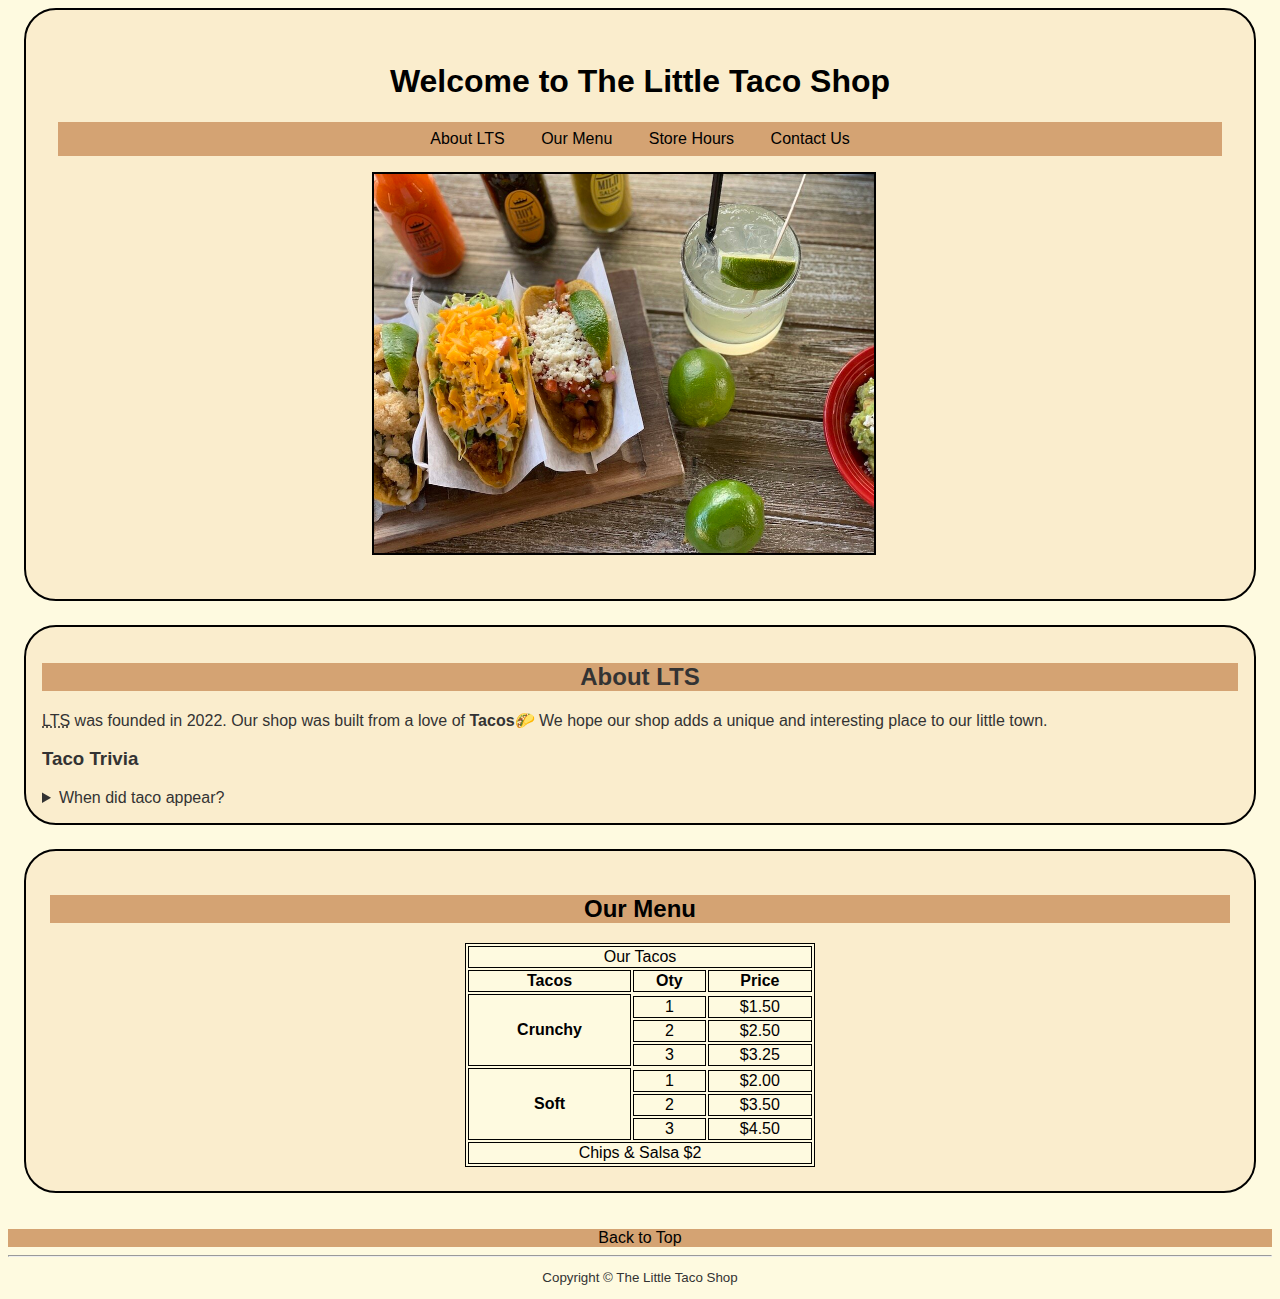
<file: index.html>
<!DOCTYPE html>
<html lang="en">
  <head>
    <meta charset="UTF-8" />
    <meta http-equiv="X-UA-Compatible" content="IE=edge" />
    <meta name="viewport" content="width=device-width, initial-scale=1.0" />
    <title>The Little Taco Shop</title>
    <link
      rel="icon"
      href="images/taco_p.png"
      type="image x-icon"
      loading="lazy"
    />
    <link rel="stylesheet" href="css/style.css" />
    <link rel="stylesheet" href="css/style_main.css" />
  </head>
  <body>
    <header>
      <section id="container">
        <h1>Welcome to The Little Taco Shop</h1>
        <nav>
          <ul>
            <li><a href="#about">About LTS</a></li>
            <li><a href="#menu">Our Menu</a></li>
            <li><a href="store_hours.html">Store Hours</a></li>
            <li><a href="contact.html">Contact Us</a></li>
          </ul>
        </nav>
        <div style="display: flex; justify-content: center">
          <figure>
            <img
              class="taco"
              src="images/taco_and_drink.jpg"
              alt="taco_and_drink"
              width="500"
              height="350"
            />
          </figure>
        </div>
      </section>
    </header>

    <main>
      <section id="about" class="about">
        <h2>About LTS</h2>
        <p>
          <abbr title="Little Taco Shop">LTS</abbr> was founded in 2022. Our
          shop was built from a love of <strong>Tacos</strong>🌮 We hope our
          shop adds a unique and interesting place to our little town.
        </p>
        <h3>Taco Trivia</h3>
        <aside>
          <details>
            <summary>When did taco appear?</summary>
            <p>
              The Taco was first introduced to the United States in 1905.
              Mexican migrants were coming in to work on railroads and other
              jobs and started to bring their delicious food with them.
            </p>
          </details>
        </aside>
      </section>

      <div class="menu_block">
        <h2>Our Menu</h2>
        <section id="menu" class="menu">
          <link rel="stylesheet" href="css/table.css" />
          <table width="350" class="table">
            <thead>
              <td colspan="3">Our Tacos</td>
            </thead>
            <tbody>
              <tr>
                <th>Tacos</th>
                <th>Oty</th>
                <th>Price</th>
              </tr>
              <tr>
                <th rowspan="4">Crunchy</th>
              </tr>
              <tr>
                <td>1</td>
                <td>$1.50</td>
              </tr>
              <tr>
                <td>2</td>
                <td>$2.50</td>
              </tr>
              <tr>
                <td>3</td>
                <td>$3.25</td>
              </tr>
              <tr>
                <th rowspan="4">Soft</th>
              </tr>
              <tr>
                <td>1</td>
                <td>$2.00</td>
              </tr>
              <tr>
                <td>2</td>
                <td>$3.50</td>
              </tr>
              <tr>
                <td>3</td>
                <td>$4.50</td>
              </tr>
            </tbody>
            <tfoot>
              <tr>
                <td colspan="3">Chips & Salsa $2</td>
              </tr>
            </tfoot>
          </table>
        </section>
      </div>
    </main>

    <br /><br />
    <footer>
      <a href="#">Back to Top</a>
    </footer>
    <hr />
    <div class="foot">
      <p>Copyright © The Little Taco Shop</p>
    </div>
  </body>
</html>
</file>
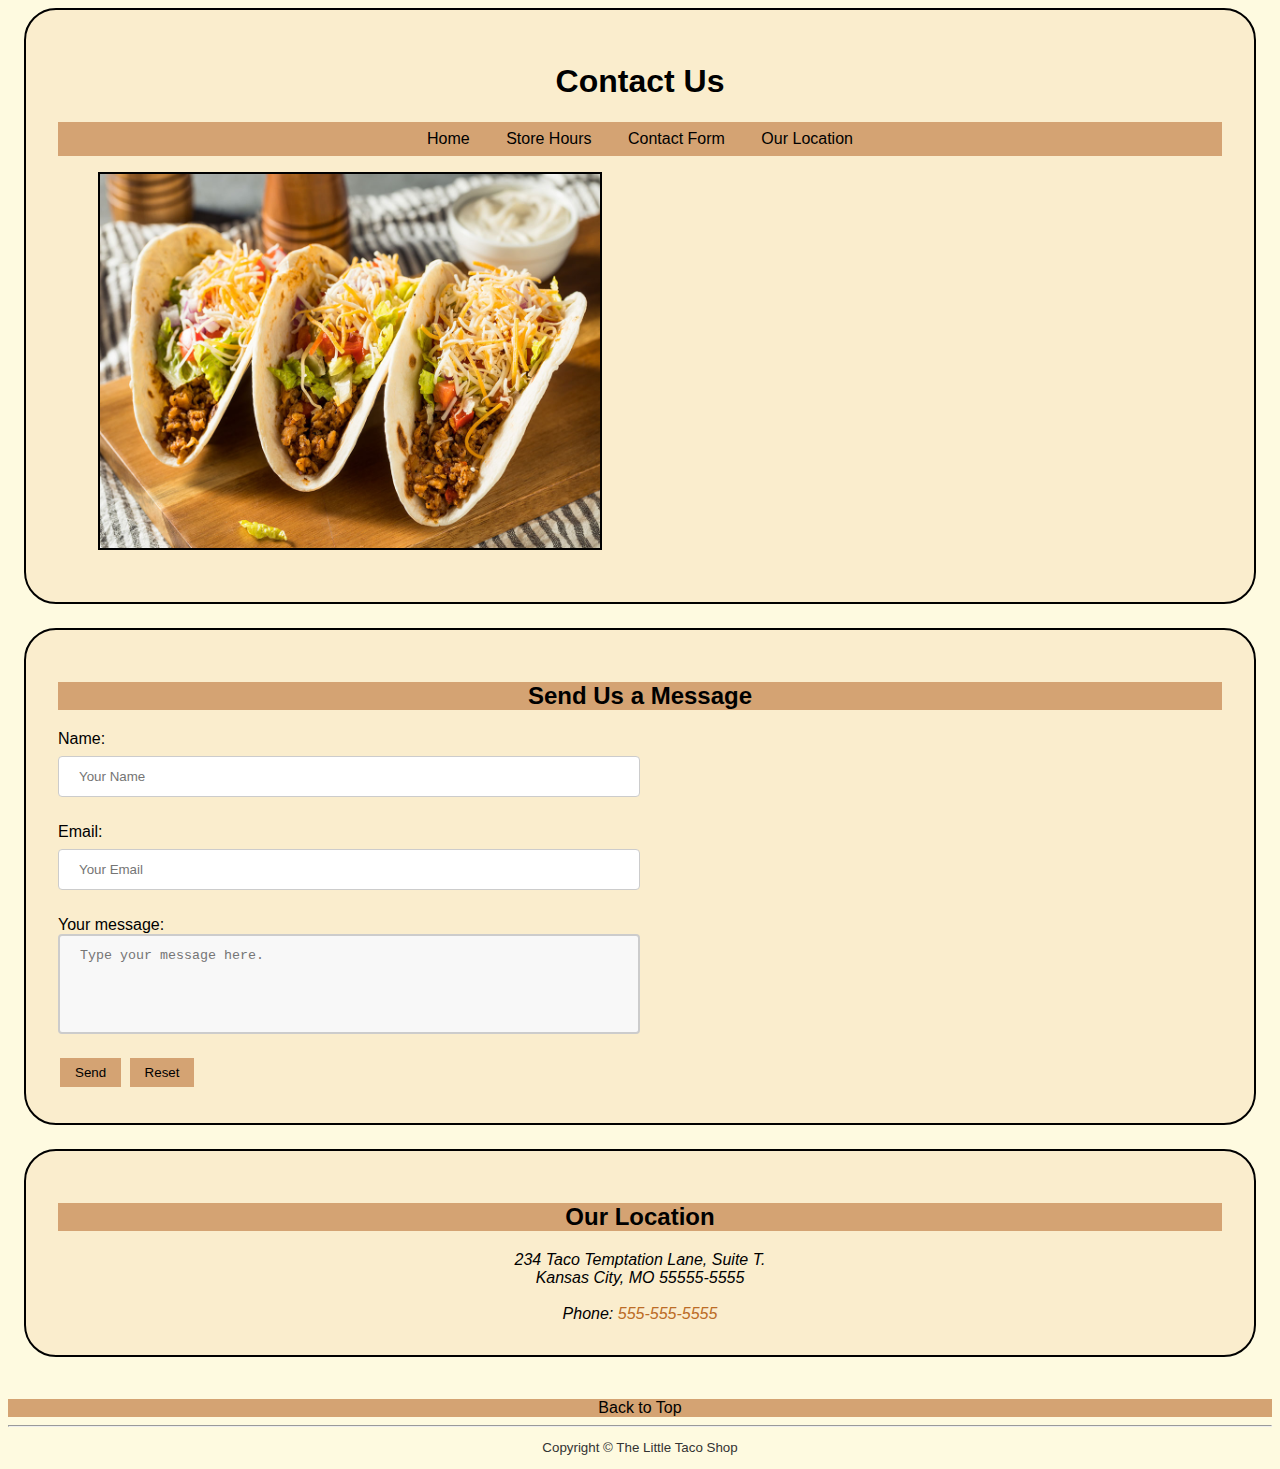
<file: contact.html>
<!DOCTYPE html>
<html lang="en">
  <head>
    <meta charset="UTF-8" />
    <meta http-equiv="X-UA-Compatible" content="IE=edge" />
    <meta name="viewport" content="width=device-width, initial-scale=1.0" />
    <title>Contact Us</title>
    <link
      rel="icon"
      href="images/taco_p.png"
      type="image x-icon"
      loading="lazy"
    />
    <link rel="stylesheet" href="css/style.css" />
    <link rel="stylesheet" href="css/style_contact.css" />
  </head>
  <body>
    <header>
      <h1>Contact Us</h1>
      <nav>
        <ul>
          <li><a href="index.html">Home</a></li>
          <li><a href="store_hours.html">Store Hours</a></li>
          <li><a href="#contact">Contact Form</a></li>
          <li><a href="#location">Our Location</a></li>
        </ul>
      </nav>
      <figure>
        <img
          src="images/beef_taco.jpg"
          alt="beef tasty taco"
          width="500"
          height="300"
        />
      </figure>
    </header>
    <section id="contact" class="contact">
      <h2>Send Us a Message</h2>
      <form action="https://httpbin.org/get" method="get">
        <p>
          <label for="name">Name:</label>
          <br />
          <input
            type="text"
            name="name"
            id="name"
            placeholder="Your Name"
          /><br />
          <br />
          <label for="email">Email:</label><br />
          <input
            type="text"
            name="email"
            id="email"
            placeholder="Your Email"
          /><br />
          <br />
          <label for="message">Your message:</label><br />
          <textarea
            name="message"
            id="message"
            cols="20"
            rows="10"
            placeholder="Type your message here."
          ></textarea>
        </p>
        <input type="submit" name="send" id="send" value="Send" />
        <input type="submit" name="reset" id="reset" value="Reset" />
      </form>
    </section>

    <section id="location" class="location">
      <h2>Our Location</h2>
      <address>
        234 Taco Temptation Lane, Suite T. <br />
        Kansas City, MO 55555-5555 <br />
        <br />
        Phone: <a id="link" href="tel+5555555555">555-555-5555</a>
      </address>
    </section>
    <br />
    <footer>
      <a href="#">Back to Top</a>
    </footer>
    <hr />
    <div class="foot">
      <p>Copyright © The Little Taco Shop</p>
    </div>
  </body>
</html>
</file>
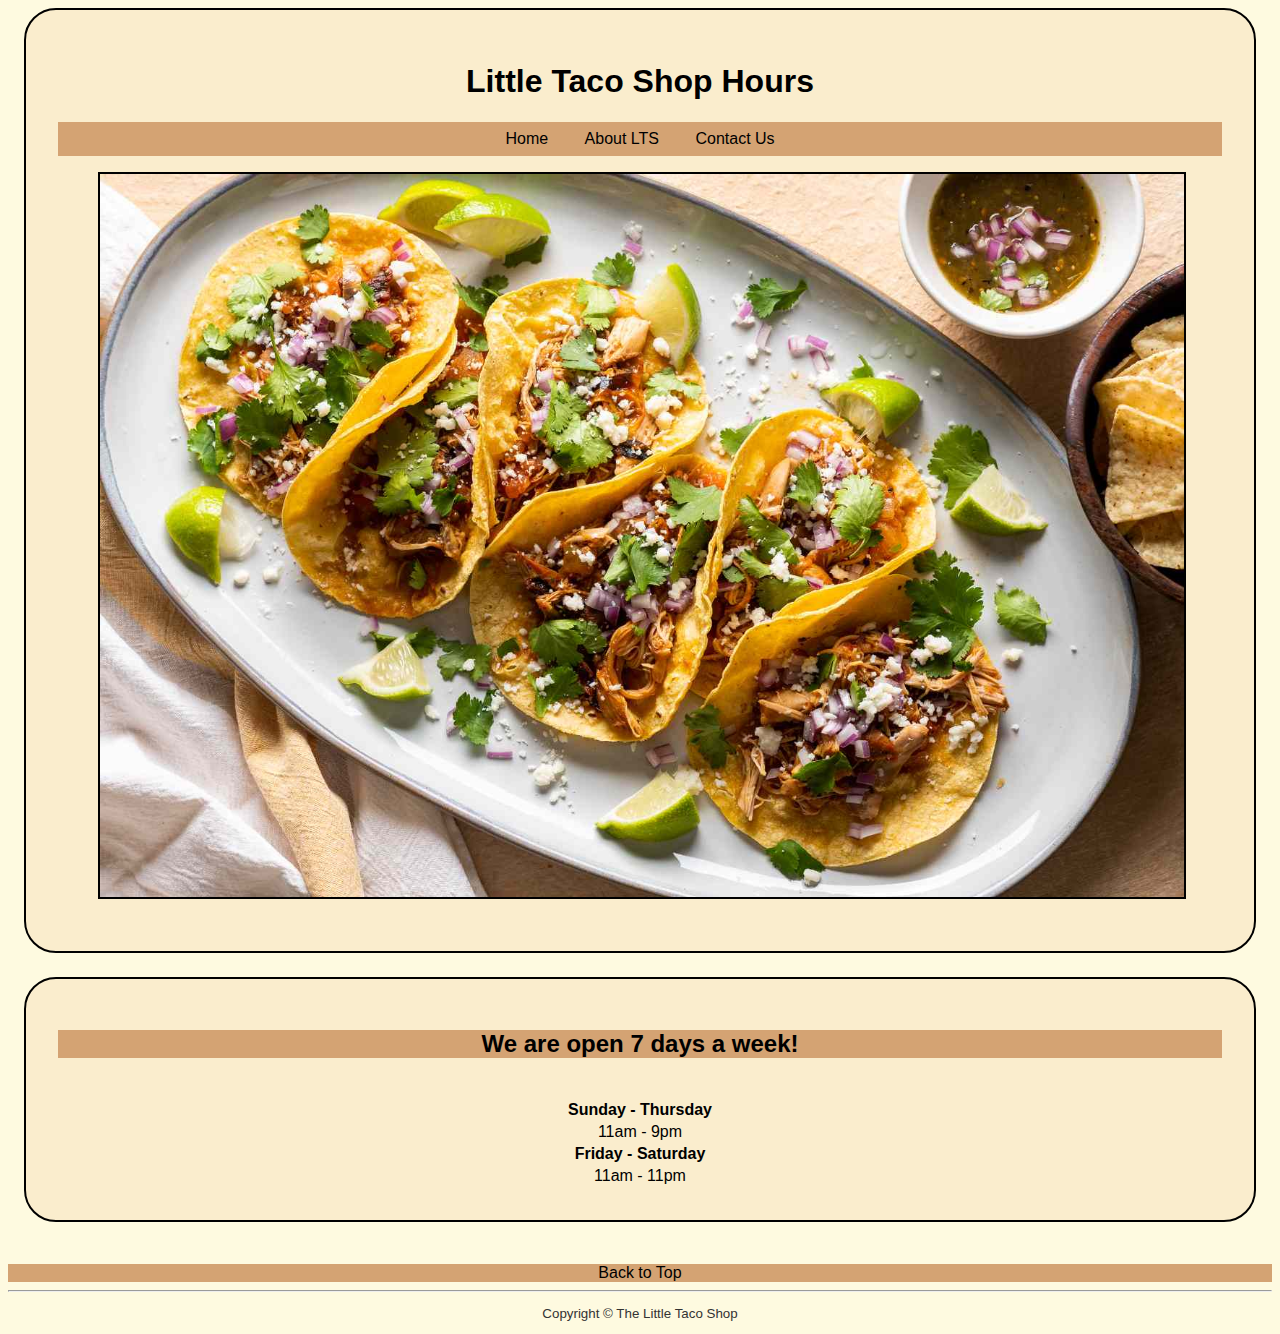
<file: store_hours.html>
<!DOCTYPE html>
<html lang="en">
  <head>
    <meta charset="UTF-8" />
    <meta http-equiv="X-UA-Compatible" content="IE=edge" />
    <meta name="viewport" content="width=device-width, initial-scale=1.0" />
    <title>LTS Hours</title>
    <link rel="icon" href="images/taco_p.png" />
    <link rel="stylesheet" href="css/style.css" />
    <link rel="stylesheet" href="css/style_hours.css" />
  </head>
  <body>
    <header>
      <h1>Little Taco Shop Hours</h1>
      <div id="nav">
        <nav>
          <ul>
            <li><a href="index.html">Home</a></li>
            <li><a href="index.html/#about">About LTS</a></li>
            <li><a href="contact.html">Contact Us</a></li>
          </ul>
        </nav>
      </div>
      <div style="display: flex; justify-content: center">
        <figure>
          <img
            src="images/taco.jpg"
            alt="tasty taco"
            width="450"
            height="300"
            loading="lazy"
          />
        </figure>
      </div>
    </header>
    <main>
      <h2>We are open 7 days a week!</h2>
      <br />
      <div class="table_hours">
        <table>
          <tr>
            <tbody>
              <tr>
                <th>Sunday - Thursday</th>
              </tr>
              <tr>
                <td>11am - 9pm</td>
              </tr>
              <tr>
                <th>Friday - Saturday</th>
              </tr>
              <tr>
                <td>11am - 11pm</td>
              </tr>
            </tbody>
          </tr>
        </table>
      </div>
    </main>
    <br />
    <footer>
      <a href="#">Back to Top</a>
    </footer>
    <hr />
    <div class="foot">
      <p>Copyright © The Little Taco Shop</p>
    </div>
  </body>
</html>
</file>
<file: css/style.css>
body {
  font-family: Arial, Helvetica, sans-serif;
  background-color: #fefae0;
}

h1 {
  text-align: center;
  font-size: 32px;
}

h2 {
  text-align: center;
  background-color: #d4a373;
}

a:link {
  color: #000;
  text-decoration: none;
}

a:hover {
  color: hsl(30, 53%, 32%);
}
a:active {
  color: red;
}

table {
  text-align: center;
}

img {
  border: 2px solid #000;
  max-width: 100%;
  height: auto;
}

ul {
  list-style: none;
  padding: 0.5rem;
  text-align: center;
  background-color: #d4a373;
  margin: 0;
}

li {
  display: inline-block;
  margin-inline: 1rem;
}

li a {
  color: #000;
  text-decoration: none;
}
</file>
<file: css/style_main.css>
header {
  border: 2px solid rgb(0, 0, 0);
  border-radius: 2rem;
  background-color: #faedcd;
  margin-left: 1em;
  margin-right: 1em;
  padding: 2em;
}

footer {
  background-color: #d4a373;
  text-align: center;
  text-decoration: none;
}

.about {
  background-color: #faedcd;
  margin-left: 1em;
  margin-right: 1em;
  padding: 1em;
  border: 2px solid black;
  border-radius: 2em;
  margin-top: 1.5em;
  color: #333;
}

.table {
  text-align: center;
  background-color: #fefae0;
  max-width: 100%;
  margin-left: auto;
  margin-right: auto;
}

.taco {
  max-width: 100%;
  min-height: 100%;
  margin-left: -1em;
  margin-right: 1em;
  display: flow-root;
  position: sticky;
  display: flex;
  justify-content: center;
}

.menu_block {
  margin-left: 1em;
  margin-right: 1em;
  width: auto;
  background-color: #faedcd;
  padding-left: 5em;
  border: 2px solid black;
  border-radius: 2em;
  margin-top: 1.5em;
  padding: 1.5em;
}

.foot {
  text-align: center;
  font-size: smaller;
  color: #333;
}
</file>
<file: css/table.css>
table,
th,
td {
  border: 1px solid black;
}
</file>
<file: css/style_contact.css>
header {
  border: 2px solid rgb(0, 0, 0);
  border-radius: 2rem;
  background-color: #faedcd;
  margin-left: 1em;
  margin-right: 1em;
  padding: 2em;
}

footer {
  background-color: #d4a373;
  text-align: center;
  text-decoration: none;
}
#link {
  color: #bc6c25;
}
#link:hover {
  text-decoration: underline;
  color: #d4a373;
}

.foot {
  text-align: center;
  font-size: smaller;
  color: #333;
}

.location {
  text-align: center;
  border: 2px solid rgb(0, 0, 0);
  border-radius: 2rem;
  background-color: #faedcd;
  margin-left: 1em;
  margin-right: 1em;
  margin-top: 1.5em;
  margin-bottom: 1.5em;
  padding: 2em;
}

.contact {
  border: 2px solid rgb(0, 0, 0);
  border-radius: 2rem;
  background-color: #faedcd;
  margin-left: 1em;
  margin-right: 1em;
  padding: 2em;
  margin-top: 1.5em;
}

#send {
  background-color: #d4a373;
  border: none;
  color: #000;
  padding: 7px 15px;
  text-decoration: none;
  margin: 4px 2px;
  cursor: pointer;
}

#reset {
  background-color: #d4a373;
  border: none;
  color: #000;
  padding: 7px 15px;
  text-decoration: none;
  margin: 4px 2px;
  cursor: pointer;
}

input[type="text"],
select {
  width: 50%;
  padding: 12px 20px;
  margin: 8px 0;
  display: inline-block;
  border: 1px solid #ccc;
  border-radius: 4px;
  box-sizing: border-box;
}

textarea {
  width: 50%;
  height: 100px;
  padding: 12px 20px;
  box-sizing: border-box;
  border: 2px solid #ccc;
  border-radius: 4px;
  background-color: #f8f8f8;
  resize: none;
}

#send:hover {
  background-color: hsl(20, 53%, 64%);
}

#reset:hover {
  background-color: hsl(20, 53%, 64%);
}
</file>
<file: css/style_hours.css>
img {
  width: auto;
}

header {
  border: 2px solid rgb(0, 0, 0);
  border-radius: 2rem;
  background-color: #faedcd;
  margin-left: 1em;
  margin-right: 1em;
  padding: 2em;
}

main {
  margin: 1.5em;
  border: 2px solid rgb(0, 0, 0);
  border-radius: 2rem;
  background-color: #faedcd;
  margin-left: 1em;
  margin-right: 1em;
  padding: 2em;
}

footer {
  background-color: #d4a373;
  text-align: center;
}

table {
  margin-left: auto;
  margin-right: auto;
}

.foot {
  text-align: center;
  font-size: smaller;
  color: #333;
}
</file>
